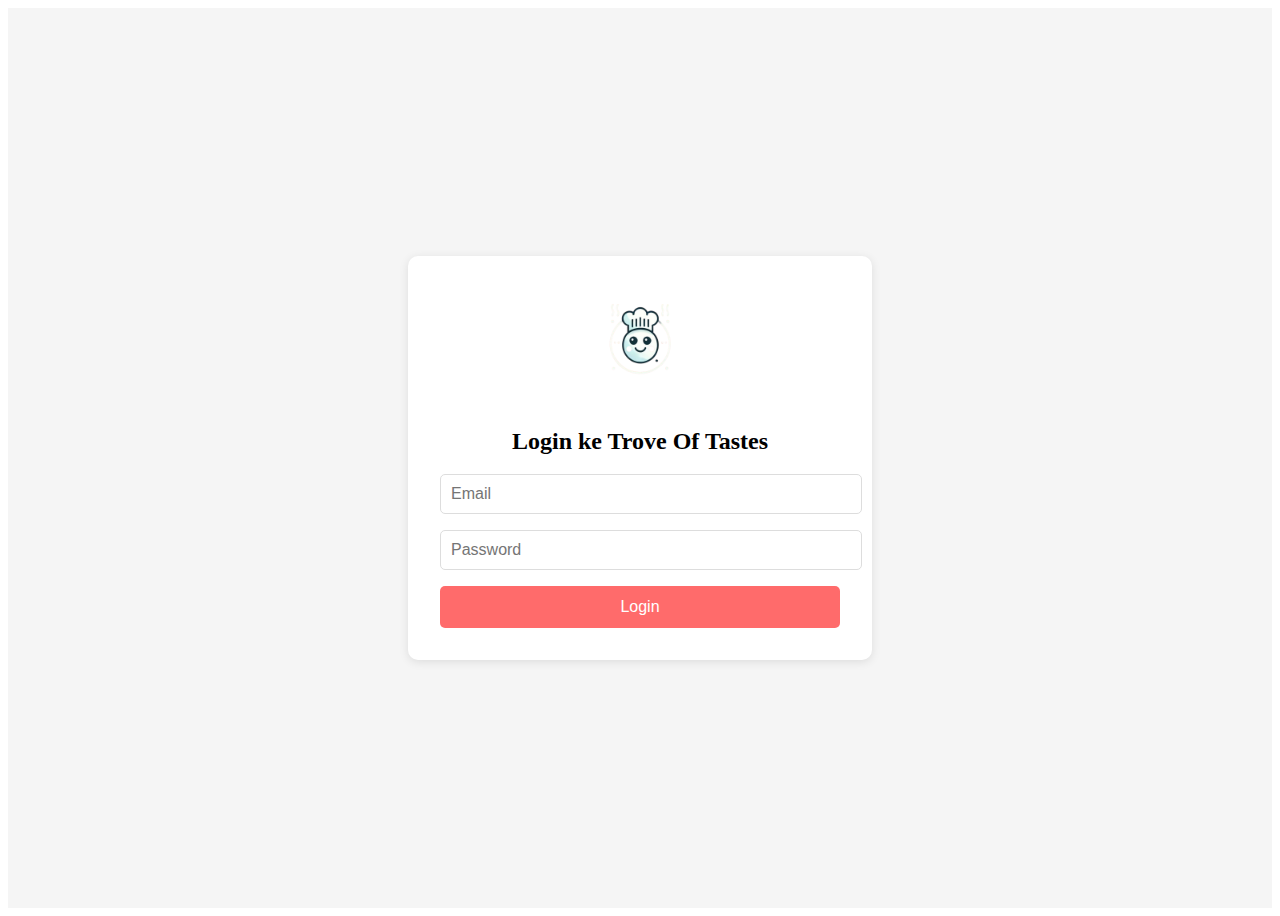
<file: index.html>
<!DOCTYPE html>
<html lang="en">
<head>
    <meta charset="UTF-8">
    <meta name="viewport" content="width=device-width, initial-scale=1.0">
    <link rel="icon" type="image/png" href="Untitled_design__1_-removebg-preview.png">
    <link rel="stylesheet" href="style.css">
    <title>Trove Of Tastes</title>
</head>
<body>
    <div class="login-container">
        <form id="loginForm" class="login-form">
            <img src="Untitled_design__1_-removebg-preview.png" alt="" class="login-logo">
            <h2>Login ke Trove Of Tastes</h2>
            <div class="form-group">
                <input type="email" placeholder="Email" required>
            </div>
            <div class="form-group">
                <input type="password" placeholder="Password" required>
            </div>
            <button type="submit" class="login-btn"><a href="Trove Of Tastes.html">Login</a></button>
        </form>
    </div>
    <script src="script.js"></script>
</body>
</html>
</file>
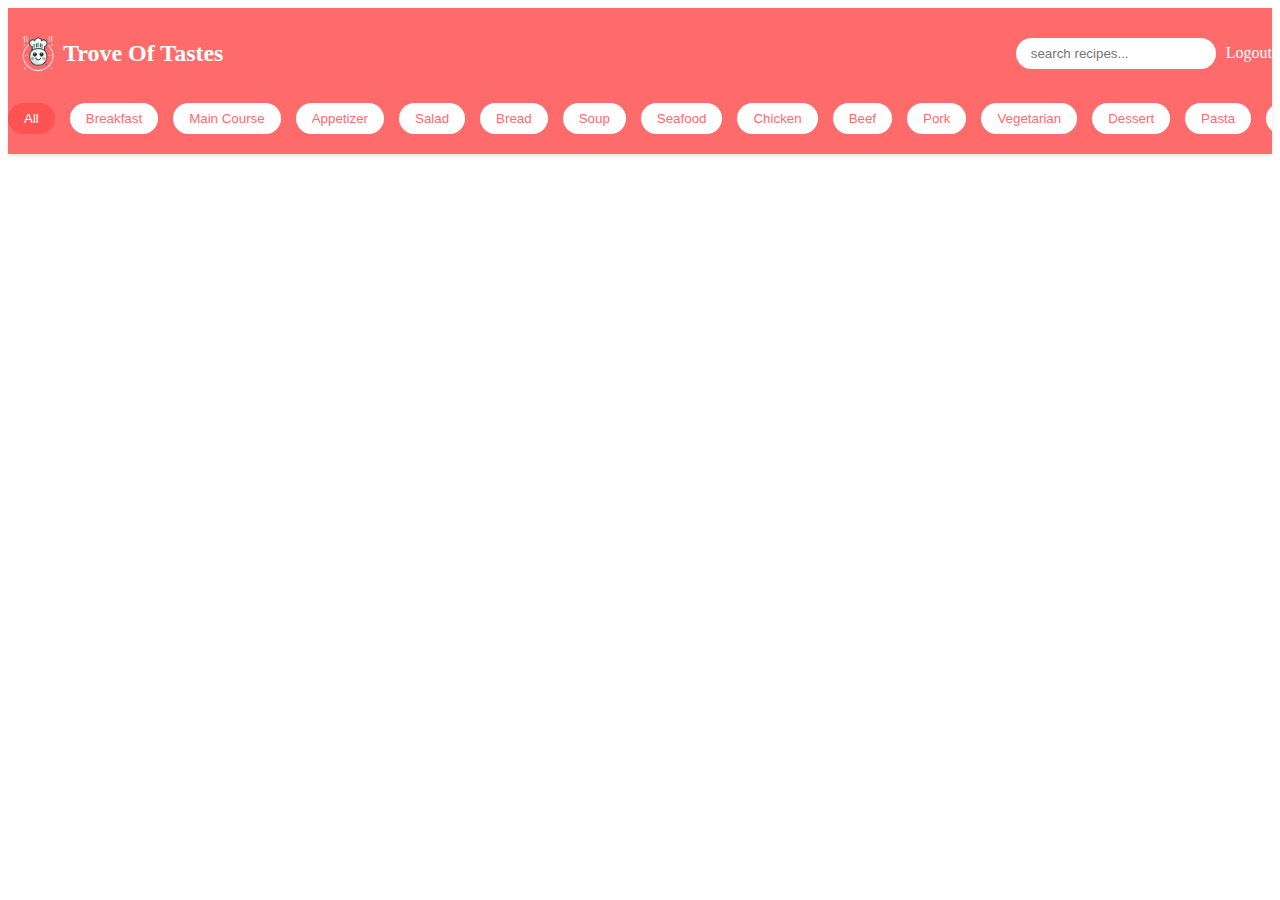
<file: Trove Of Tastes.html>
<!DOCTYPE html>
<html lang="en">
<head>
    <meta charset="UTF-8">
    <meta name="viewport" content="width=device-width, initial-scale=1.0">
    <link rel="icon" type="image/png" href="Untitled_design__1_-removebg-preview.png">
    <link rel="stylesheet" href="style.css">
    <title>Trove Of Tastes</title>
</head>
<body>
    <nav class="navbar">
        <div class="container navbar-content">
            <div class="nav-top">
                <a href="#" class="nav-brand">
                <img src="Untitled_design__1_-removebg-preview.png" alt="">
                Trove Of Tastes
                </a>
                <div class="search-container">
                    <input type="search" class="search-input" placeholder="search recipes..." id="searchInput">
                    <a href="index.html">Logout</a>
                </div>
            </div>
            <div class="nav-categories" id="categoryButtons"></div>
        </div>
    </nav>

    <main class="container">
        <div class="recipes-grid" id="recipesContainer"></div>
    </main>
    <script src="script.js"></script>
</body>
</html>
</file>
<file: style.css>
.navbar {
    background: #FF6B6B;
    padding: 15px 0;
    margin-bottom: 30px;
    box-shadow: 0 2px 4px rgba(0,0,0,0.1);
}

.navbar-content {
    display: flex;
    flex-direction: column;
    gap: 15px;
}

.nav-top {
    display: flex;
    justify-content: space-between;
    align-items: center;
    width: 100%;
}
.nav-brand img{
    width: 50px;
    height: 50px;

}
.nav-brand {
    display: flex;
    align-items: center;
    color: white;
    font-size: 24px;
    text-decoration: none;
    font-weight: bold;
    padding: 5px;
}

.nav-brand svg {
    width: 40px;
    height: 40px;
    margin-right: 10px;
}

.nav-categories {
    display: flex;
    gap: 15px;
    overflow-x: auto;
    padding: 5px 0;
    -ms-overflow-style: none;
    scrollbar-width: none;
}

.nav-categories::-webkit-scrollbar {
    display: none;
}

.category-btn {
    padding: 8px 16px;
    background: white;
    color: #FF6B6B;
    border: none;
    border-radius: 20px;
    cursor: pointer;
    transition: all 0.3s;
    white-space: nowrap;
    font-weight: 500;
}

.category-btn:hover {
    background: #FFE0E0;
}

.category-btn.active {
    background: #FF5252;
    color: white;
}

.search-container {
    display: flex;
    gap: 10px;
    align-items: center;
}
.search-container a{
   text-decoration: none;
   color: white;
}

.search-input {
    padding: 8px 15px;
    border: none;
    border-radius: 20px;
    width: 200px;
}

.recipes-grid {
    display: grid;
    grid-template-columns: repeat(auto-fill, minmax(280px, 1fr));
    gap: 2rem;
    padding: 2rem 0;
}

.recipe-card {
    background: white;
    border-radius: 10px;
    overflow: hidden;
    box-shadow: 0 2px 5px rgba(0,0,0,0.1);
    transition: transform 0.3s ease;
}

.recipe-card:hover {
    transform: translateY(-5px);
}

.recipe-card img {
    width: 100%;
    height: 200px;
    object-fit: cover;
}

.recipe-info {
    padding: 1rem;
}

.recipe-info h3 {
    margin: 0 0 0.5rem 0;
    font-size: 1.2rem;
}

.recipe-category {
    color: #666;
    font-size: 0.9rem;
    margin-bottom: 1rem;
}

.view-recipe-btn {
    background: #FF6B6B;
    color: white;
    border: none;
    padding: 0.5rem 1rem;
    border-radius: 5px;
    cursor: pointer;
    width: 100%;
}

.view-recipe-btn:hover {
    background: #ff5252;
}

.no-results {
    text-align: center;
    grid-column: 1 / -1;
    color: #666;
}

.recipe-modal {
    position: fixed;
    top: 0;
    left: 0;
    width: 100%;
    height: 100%;
    background-color: rgba(0, 0, 0, 0.7);
    display: flex;
    justify-content: center;
    align-items: center;
    z-index: 1000;
}

.modal-content {
    background-color: white;
    padding: 20px;
    border-radius: 8px;
    max-width: 800px;
    max-height: 90vh;
    overflow-y: auto;
    position: relative;
}

.modal-content img {
    max-width: 100%;
    height: auto;
    border-radius: 8px;
    margin: 10px 0;
}

.close-modal {
    position: absolute;
    right: 20px;
    top: 10px;
    font-size: 28px;
    cursor: pointer;
}

.modal-content h2 {
    margin-top: 0;
    padding-right: 40px;
}

.modal-content ul {
    list-style-type: none;
    padding-left: 0;
}

.modal-content li {
    margin: 5px 0;
}

/* Login Styles */
.login-container {
    display: flex;
    justify-content: center;
    align-items: center;
    min-height: 100vh;
    background-color: #f5f5f5;
}

.login-form {
    background: white;
    padding: 2rem;
    border-radius: 10px;
    box-shadow: 0 2px 10px rgba(0,0,0,0.1);
    width: 100%;
    max-width: 400px;
    text-align: center;
}

.login-logo {
    width: 100px;
    height: 100px;
    margin-bottom: 1rem;
}

.form-group {
    margin-bottom: 1rem;
}

.form-group input {
    width: 100%;
    padding: 10px;
    border: 1px solid #ddd;
    border-radius: 5px;
    font-size: 16px;
}

.login-btn {
    background: #FF6B6B;
    color: white;
    border: none;
    padding: 12px 20px;
    border-radius: 5px;
    width: 100%;
    font-size: 16px;
    cursor: pointer;
    transition: background 0.3s;
}
.login-btn  a{
   text-decoration: none;
   color: white;
}

.login-btn:hover {
    background: #ff5252;
}
</file>
